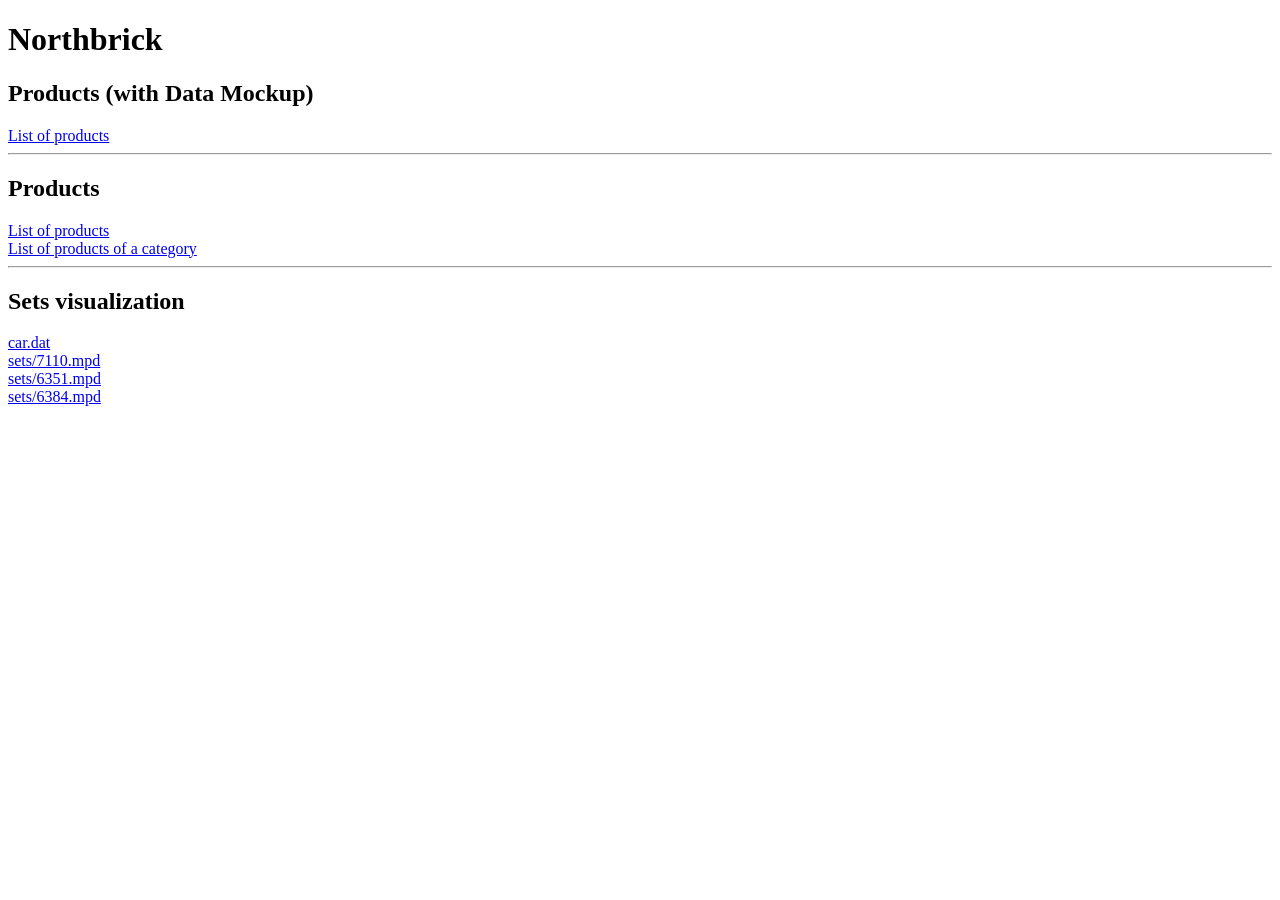
<file: northbrick3/index.html>
<!DOCTYPE HTML>

<html>

<head>
    <meta http-equiv="Content-Type" content="text/html; charset=UTF-8" />
    <title>Northbrick</title>
    <style>
      form {
          border: 2px solid blue;
          width: 300px;
      }
    </style>
</head>

<body>
<h1>Northbrick</h1>
<h2>Products (with Data Mockup)</h2>
<a href="ProductListMockup">List of products</a>
<hr>
<h2>Products</h2>
<a href="ProductList">List of products</a><br>
<a href="ProductList?id=11">List of products of a category</a>
<hr>
<h2>Sets visualization</h2>
<a href="ProductView3D?id=models/car.dat">car.dat</a><br>
<a href="ProductView3D?id=sets/7110.mpd">sets/7110.mpd</a><br>
<a href="ProductView3D?id=sets/6351.mpd">sets/6351.mpd</a><br>
<a href="ProductView3D?id=sets/6384.mpd">sets/6384.mpd</a><br>
</body>
</html>
</file>
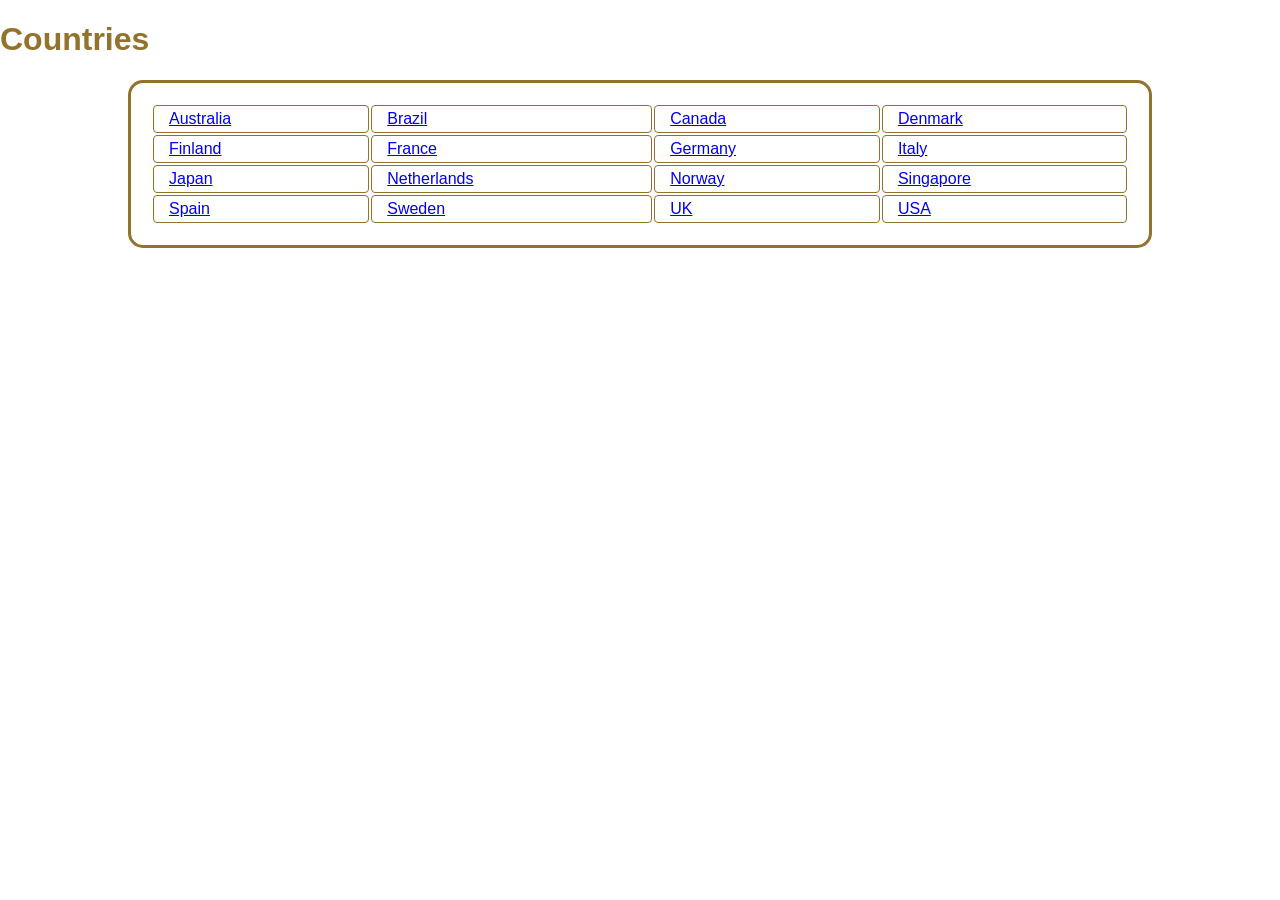
<file: northbrick3/Countries.html>
<!DOCTYPE HTML>
<html>
  <head>
    <title>Countries</title>
    <link rel='stylesheet' href='style.css'>
  </head>
  <body>
<h1>Countries</h1>
<table>
<tr>


<td><a target="_blank" href='SupplierList?country=Australia' >Australia</a></td>
<td><a target="_blank" href='SupplierList?country=Brazil'>Brazil</a></td>
<td><a target="_blank" href='SupplierList?country=Canada'>Canada</a></td>
<td><a target="_blank" href='SupplierList?country=Denmark'>Denmark</a></td>
</tr>
<tr>
<td><a target="_blank" href='SupplierList?country=Finland'>Finland</a></td>
<td><a target="_blank" href='SupplierList?country=France'>France</a></td>
<td><a target="_blank"href='SupplierList?country=Germany'>Germany</a></td>
<td><a target="_blank" href='SupplierList?country=Italy'>Italy</a></td>
</tr>
<tr>
<td><a target="_blank" href='SupplierList?country=Japan'>Japan</a></td>
<td><a target="_blank" href='SupplierList?country=Netherlands'>Netherlands</a></td>
<td><a target="_blank" href='SupplierList?country=Norway'>Norway</a></td>
<td><a target="_blank" href='SupplierList?country=Singapore'>Singapore</a></td>
</tr>
<tr>
<td><a target="_blank" href='SupplierList?country=Spain'>Spain</a></td>
<td><a target="_blank" href='SupplierList?country=Sweden'>Sweden</a></td>
<td><a target="_blank" href='SupplierList?country=UK'>UK</a></td>
<td><a target="_blank" href='SupplierList?country=USA'>USA</a></td>
</tr>
</table>
  </body>
</html>
</file>
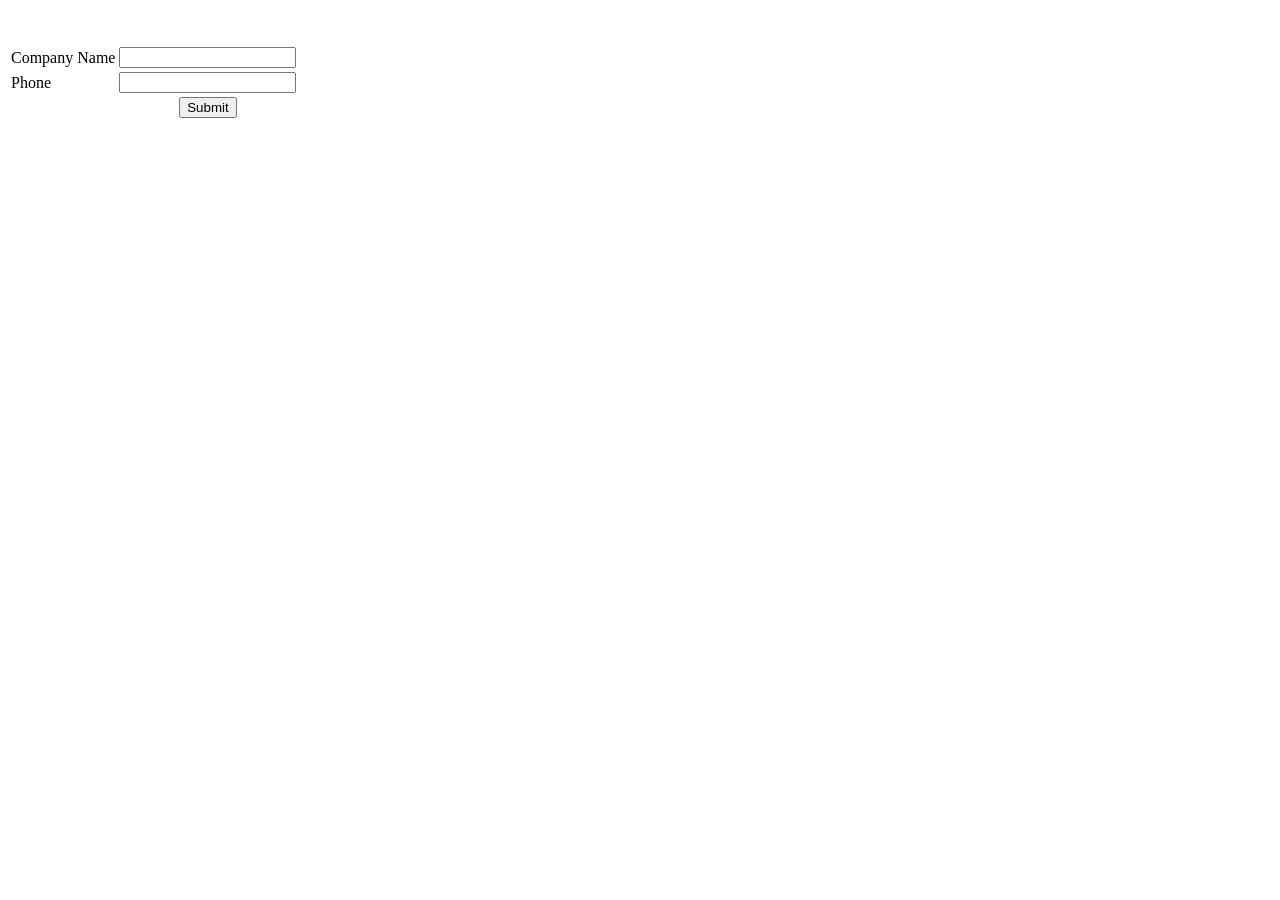
<file: northbrick3/InsertNewShipper.html>
<!DOCTYPE HTML>
<html>
	<body>
		<form action = "InsertShipper" method = "GET">


		<table>
		<tr>
		<td>Company Name</td> 
		<td><input type="text" name="companyName" ></td><br>
		</tr>

		<tr>
		<td>Phone</td> 
		<td><input type="text" name="phone" ></td><br>
		</tr>

		<tr>
		<td> </td>
		<td align="center"><input type="submit" value = "Submit"></td>
		</tr>

		</table>
		</form>
	</body>
</html>
</file>
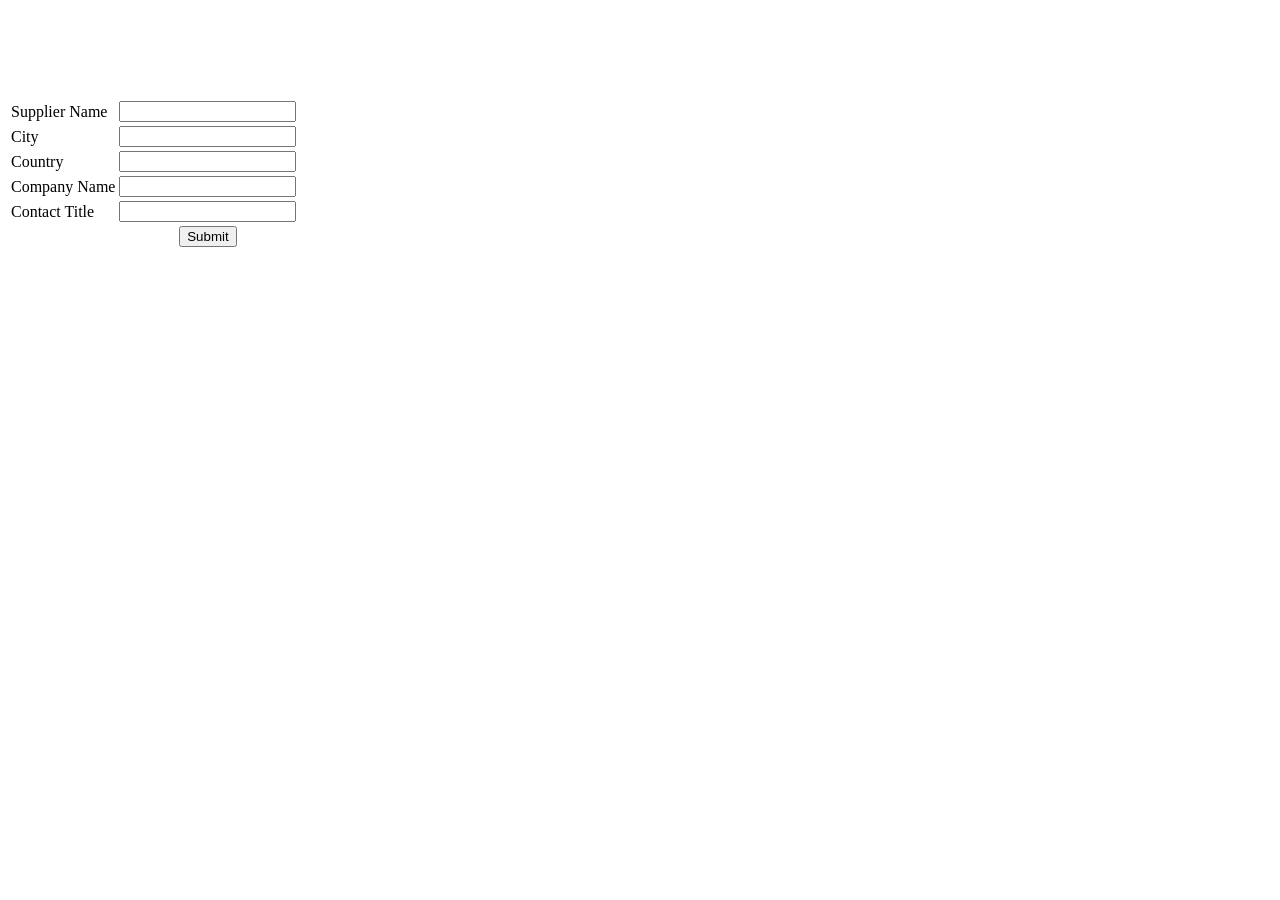
<file: northbrick3/InsertNewSupplier.html>
<!DOCTYPE HTML>
<html>

<form action = "InsertSupplier" method = "GET">


<table>
<tr>
<td>Supplier Name</td> 
<td><input name='supplierName' value=''></td><br>
</tr>

<tr>
<td>City</td> 
<td><input name='city' value=''></td><br>
</tr>

<tr>
<td>Country</td> 
<td><input name='country' value=''></td><br>
</tr>

<tr>
<td>Company Name</td> 
<td><input name='companyName' value=''></td><br>
</tr>

<tr>
<td>Contact Title</td> 
<td><input name='contactTitle' value=''></td><br>
</tr>

<tr>
<td> </td>
<td align="center"><input type='submit' value = 'Submit'></td>
</tr>

</table>
</html>
</file>
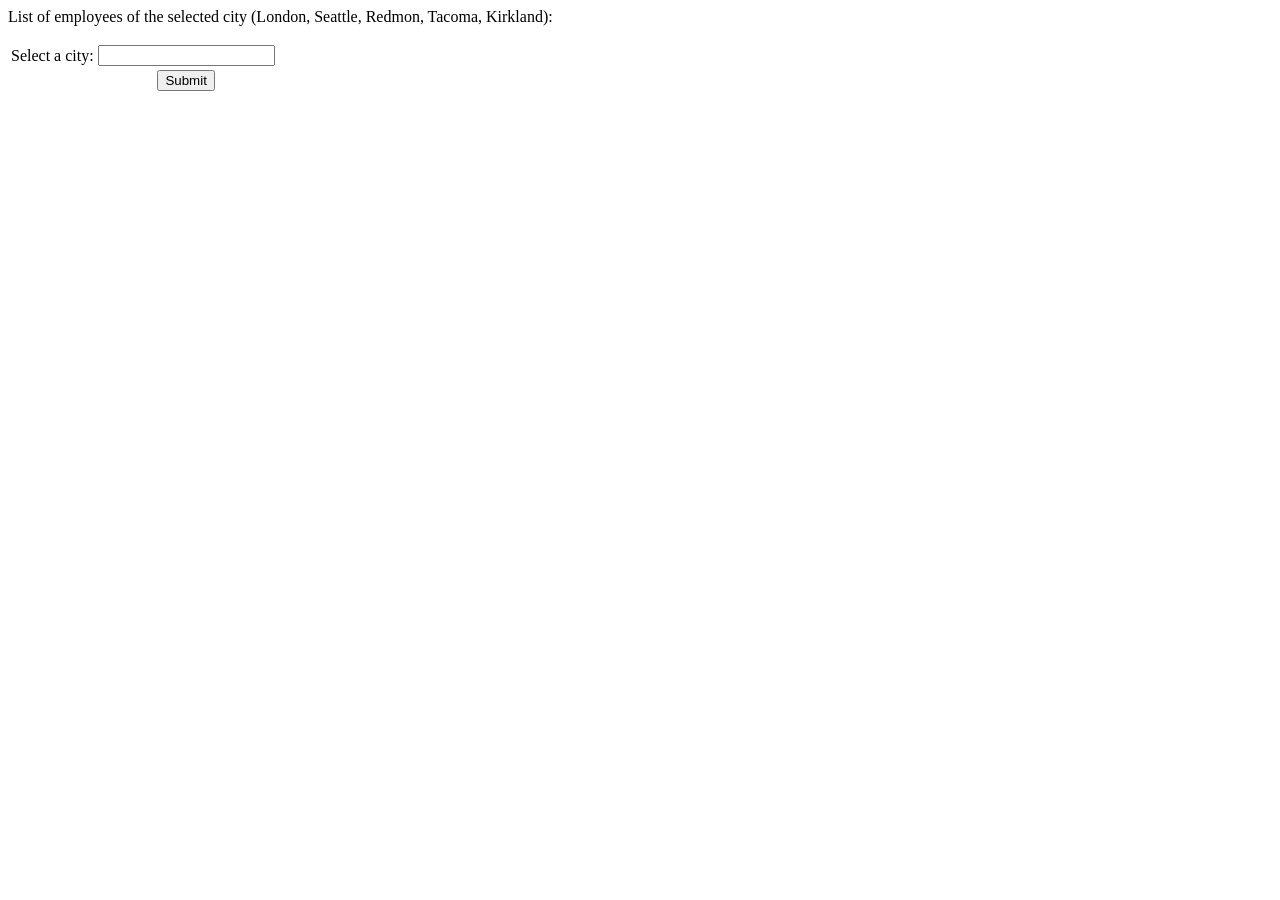
<file: northbrick3/selectCity.html>
<!-- saved from url=(0213)https://alt-61bb2155c45f5.blackboard.com/bbcswebdav/pid-2248349-dt-content-rid-10976181_1/courses/INGENI-02053-2223/selectCity.html?one_hash=199DA53B0FDBF58239F0CE0E530EB9D5&f_hash=AEAA183454F8344DD08C3799348C6AD3 -->
<html><head><meta http-equiv="Content-Type" content="text/html; charset=windows-1252"></head><body>
   
   
      <p>List of employees of the selected city (London, Seattle, Redmon, Tacoma, Kirkland):  </p>
      <form action="EmployeeList" method="GET">
	  <table>
	  
	  <tbody><tr>
	  <td>Select a city: </td>
	  <td><input type="text" name="ciudad"></td></tr>
	  
	  
	  
	  
      <tr> 
	    <td>    </td>
		<td align="center"><input type="submit" value="Submit"></td>
	  </tr>
		 
		 
		 </tbody></table> 
      </form>
   
</body></html>
</file>
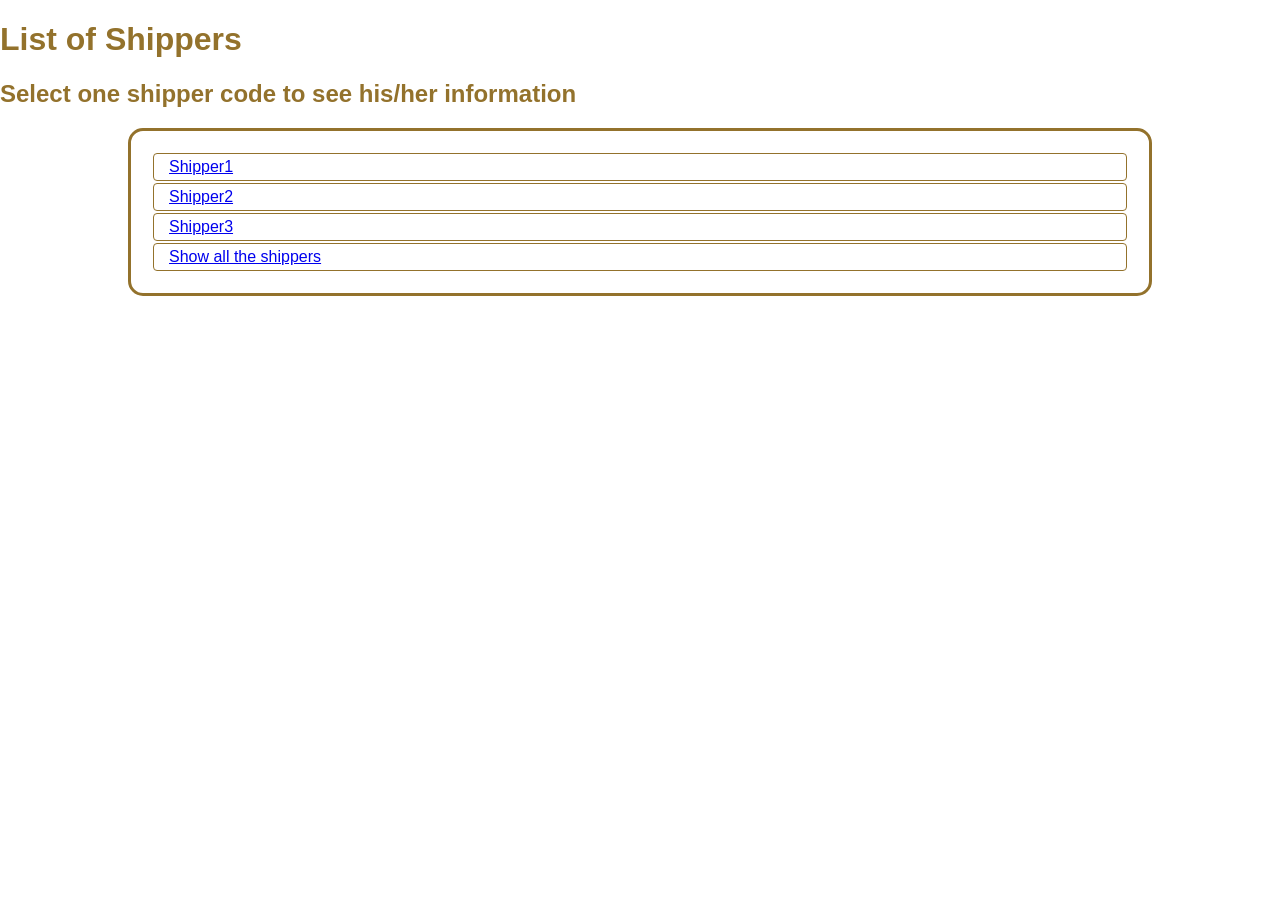
<file: northbrick3/Shippers.html>
<!DOCTYPE HTML>
<html>
  <head>
    <title>List of Shippers</title>
    <link rel='stylesheet' href='style.css'>
  </head>
  <body>
<h1>List of Shippers</h1>
<h2>Select one shipper code to see his/her information</h2>
<table>

<tr>

<td><a target="_blank" href='ShippersList?cod=1'>Shipper1</a></td>
</tr>
<tr>
<td><a target="_blank" href='ShippersList?cod=2'>Shipper2</a></td>
</tr>
<tr>
<td><a target="_blank" href='ShippersList?cod=3'>Shipper3</a></td>
</tr>

<tr>
<td><a target="_blank" href='ShippersList?cod=0'>Show all the shippers</a></td>
</tr>


</table>
  </body>
</html>
</file>
<file: northbrick3/style.css>
body {
    background-color: #ffffff;
    color: #93722c;
    font-family: sans-serif;
    margin: 0px;
}
table {
    border: 3px solid #93722c;
    border-radius: 15px;
    padding: 20px;
    margin: 0px auto 10px;
    width: 80%;
}
td {
    height: 1.5em;
    padding-left: 15px;
    color: #333333;
    border: 1px solid #93722c;
    border-radius: 4px;
}
td.number {
    text-align: right;
    padding-right: 15px;
}
form {
    text-align: center;
}

/* Menu Format Colors: tecnun: #93722c or blue: #462b96 - #5d38ca */
div.menu {
    text-align: center;
    background-color: #93722c;
    padding: 9px 0px;
}
div.menu a {
    padding: 9px 10px;
    color: white;
    background-color: #93722c;
    text-decoration: none;
}
div.menu a:hover {
    background-color: black;;
}
div.brigl 
{
    background-color: #ffffff;
    border:1px solid black;
    /*
    width:600px;
    height:400px;
    */
    width: 100%;
    height: 500px;
		}
</file>
